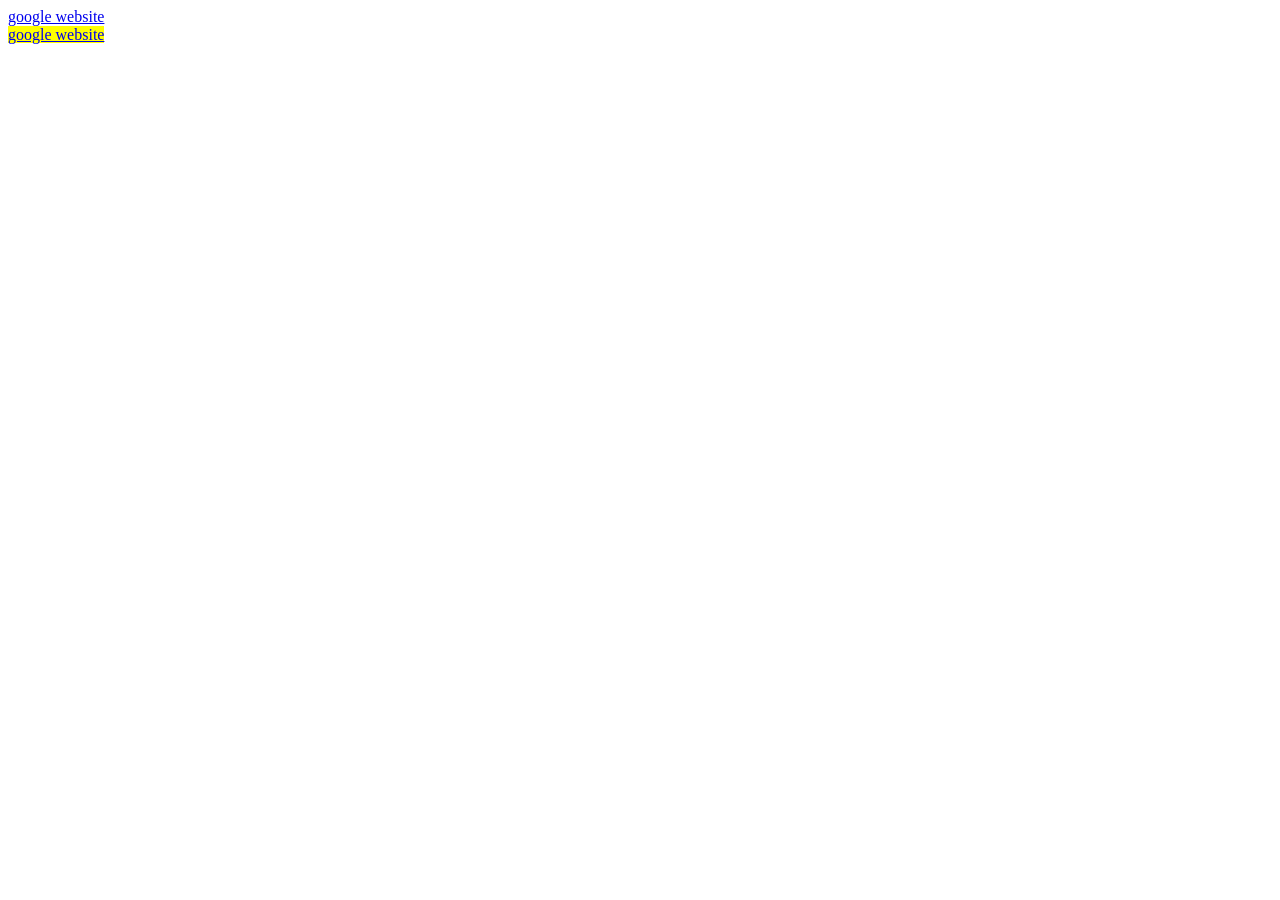
<file: HTML-Class/index2.html>
<!DOCTYPE html>
<html lang="en">
<head>
    <meta charset="UTF-8">
    <meta name="viewport" content="width=device-width, initial-scale=1.0">
    <title>fullstack-training-2</title>
</head>
<body>
    <a href="https://www.google.com" target="_blank">google website</a>  
      <div>
        <a href="https://www.google.com"  style="background-color: yellow;">
            google website
        </a>
      </div>
    
</body>
</html>
</file>
